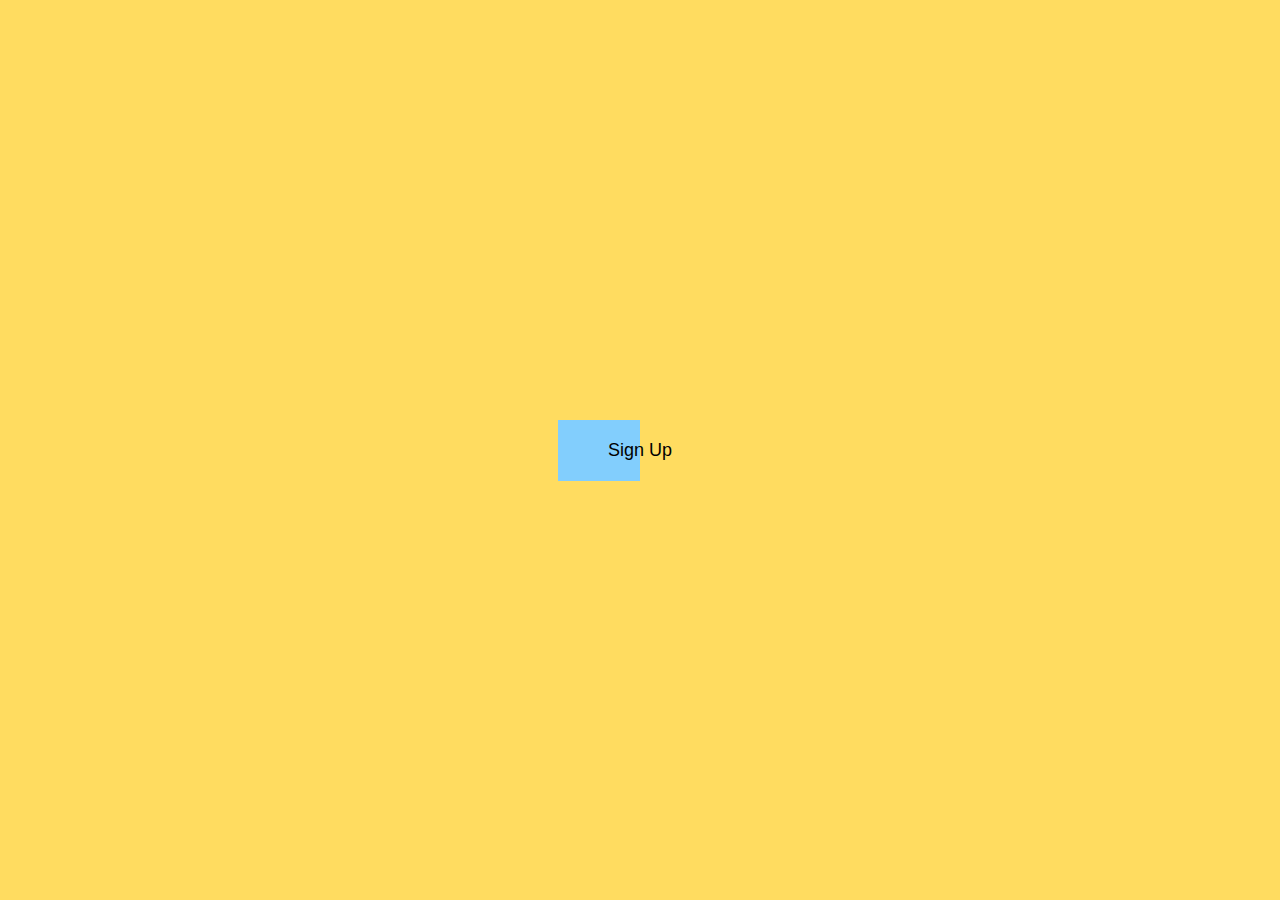
<file: btn_hover/index.html>
<!DOCTYPE html>
<html lang="en">
<head>
    <meta charset="UTF-8">
    <meta name="viewport" content="width=device-width, initial-scale=1.0">
    <link rel="stylesheet" href="style.css">
    <title>Document</title>
</head>
<body>
    
    <button>Sign Up</button>

</body>
</html>
</file>
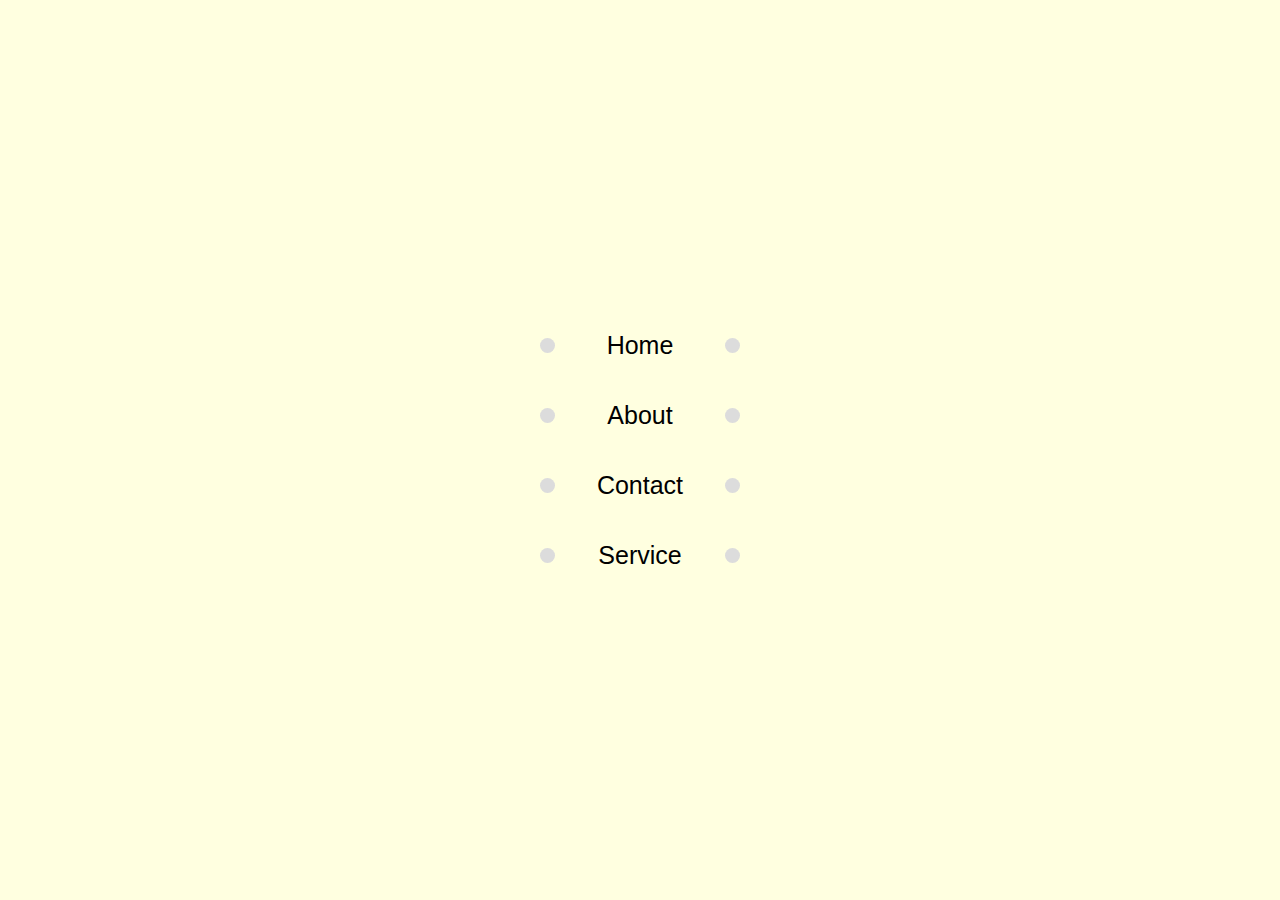
<file: btn_hover2/index.html>
<!DOCTYPE html>
<html lang="en">
<head>
    <meta charset="UTF-8">
    <meta name="viewport" content="width=device-width, initial-scale=1.0">
    <link rel="stylesheet" href="./style.css">
    <title>Hover Btn</title>
</head>
<body>
    <ul>
        <li>Home</li>
        <li>About</li>
        <li>Contact</li>
        <li>Service</li>
    </ul>
</body>
</html>
</file>
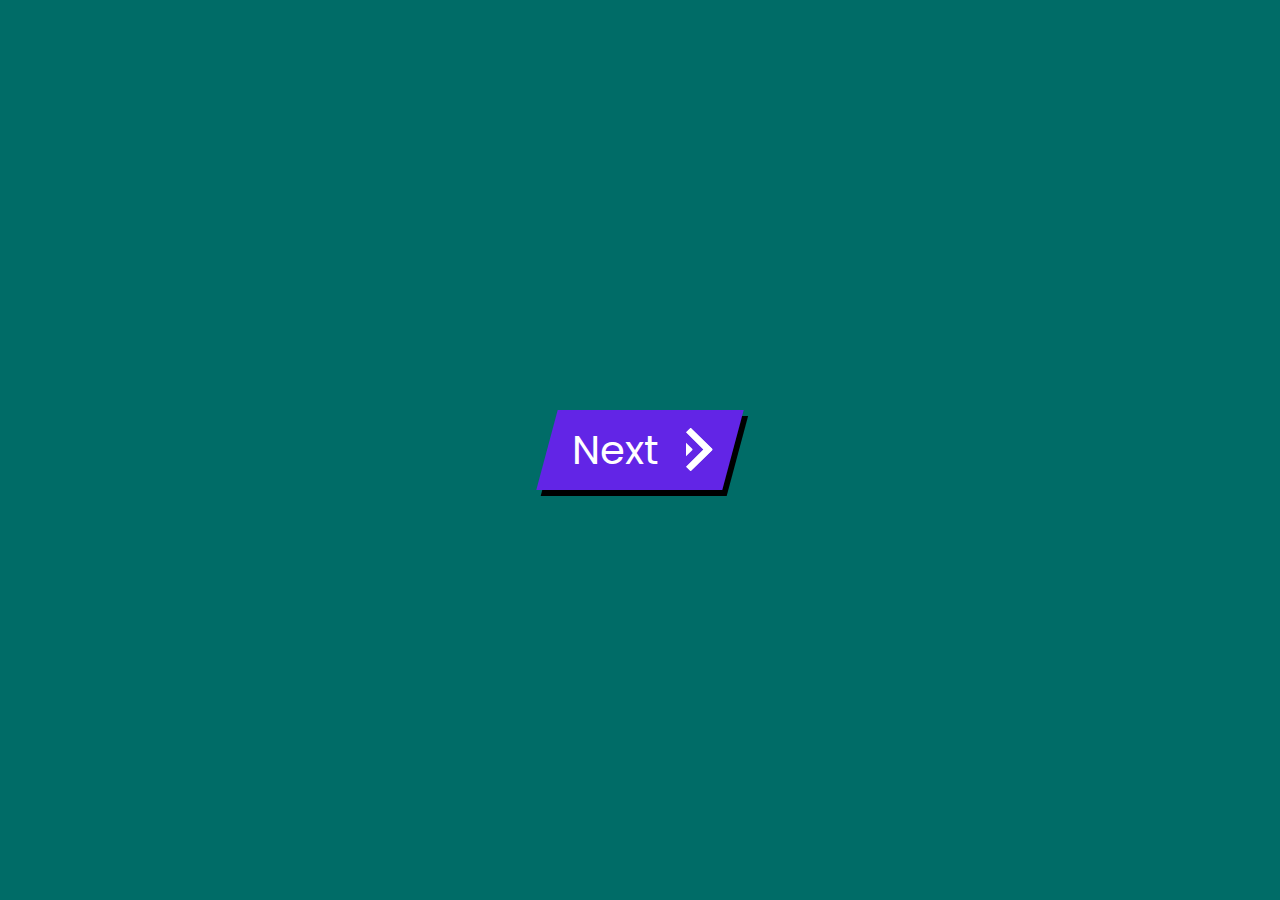
<file: btn_hover3/index.html>
<!DOCTYPE html>
<html lang="en">

<head>
    <meta charset="UTF-8">
    <meta name="viewport" content="width=device-width, initial-scale=1.0">
    <link rel="stylesheet" href="./style.css">
    <title>Hover Effect</title>
</head>

<body>

    <div class="container">
        <a href="#">
            <span>Next</span>
            <span>
                <svg width="66px" height="43px" viewBox="0 0 66 43" version="1.1" xmlns="http://www.w3.org/2000/svg"
                    xmlns:xlink="http://www.w3.org/1999/xlink">
                    <g id="arrow" stroke="none" stroke-width="1" fill="none" fill-rule="evenodd">
                        <path class="one"
                            d="M40.1543933,3.89485454 L43.9763149,0.139296592 C44.1708311,-0.0518420739 44.4826329,-0.0518571125 44.6771675,0.139262789 L65.6916134,20.7848311 C66.0855801,21.1718824 66.0911863,21.8050225 65.704135,22.1989893 C65.7000188,22.2031791 65.6958657,22.2073326 65.6916762,22.2114492 L44.677098,42.8607841 C44.4825957,43.0519059 44.1708242,43.0519358 43.9762853,42.8608513 L40.1545186,39.1069479 C39.9575152,38.9134427 39.9546793,38.5968729 40.1481845,38.3998695 C40.1502893,38.3977268 40.1524132,38.395603 40.1545562,38.3934985 L56.9937789,21.8567812 C57.1908028,21.6632968 57.193672,21.3467273 57.0001876,21.1497035 C56.9980647,21.1475418 56.9959223,21.1453995 56.9937605,21.1432767 L40.1545208,4.60825197 C39.9574869,4.41477773 39.9546013,4.09820839 40.1480756,3.90117456 C40.1501626,3.89904911 40.1522686,3.89694235 40.1543933,3.89485454 Z"
                            fill="#FFFFFF"></path>
                        <path class="two"
                            d="M20.1543933,3.89485454 L23.9763149,0.139296592 C24.1708311,-0.0518420739 24.4826329,-0.0518571125 24.6771675,0.139262789 L45.6916134,20.7848311 C46.0855801,21.1718824 46.0911863,21.8050225 45.704135,22.1989893 C45.7000188,22.2031791 45.6958657,22.2073326 45.6916762,22.2114492 L24.677098,42.8607841 C24.4825957,43.0519059 24.1708242,43.0519358 23.9762853,42.8608513 L20.1545186,39.1069479 C19.9575152,38.9134427 19.9546793,38.5968729 20.1481845,38.3998695 C20.1502893,38.3977268 20.1524132,38.395603 20.1545562,38.3934985 L36.9937789,21.8567812 C37.1908028,21.6632968 37.193672,21.3467273 37.0001876,21.1497035 C36.9980647,21.1475418 36.9959223,21.1453995 36.9937605,21.1432767 L20.1545208,4.60825197 C19.9574869,4.41477773 19.9546013,4.09820839 20.1480756,3.90117456 C20.1501626,3.89904911 20.1522686,3.89694235 20.1543933,3.89485454 Z"
                            fill="#FFFFFF"></path>
                        <path class="three"
                            d="M0.154393339,3.89485454 L3.97631488,0.139296592 C4.17083111,-0.0518420739 4.48263286,-0.0518571125 4.67716753,0.139262789 L25.6916134,20.7848311 C26.0855801,21.1718824 26.0911863,21.8050225 25.704135,22.1989893 C25.7000188,22.2031791 25.6958657,22.2073326 25.6916762,22.2114492 L4.67709797,42.8607841 C4.48259567,43.0519059 4.17082418,43.0519358 3.97628526,42.8608513 L0.154518591,39.1069479 C-0.0424848215,38.9134427 -0.0453206733,38.5968729 0.148184538,38.3998695 C0.150289256,38.3977268 0.152413239,38.395603 0.154556228,38.3934985 L16.9937789,21.8567812 C17.1908028,21.6632968 17.193672,21.3467273 17.0001876,21.1497035 C16.9980647,21.1475418 16.9959223,21.1453995 16.9937605,21.1432767 L0.15452076,4.60825197 C-0.0425130651,4.41477773 -0.0453986756,4.09820839 0.148075568,3.90117456 C0.150162624,3.89904911 0.152268631,3.89694235 0.154393339,3.89485454 Z"
                            fill="#FFFFFF"></path>
                    </g>
                </svg>
            </span>
        </a>
    </div>

</body>

</html>
</file>
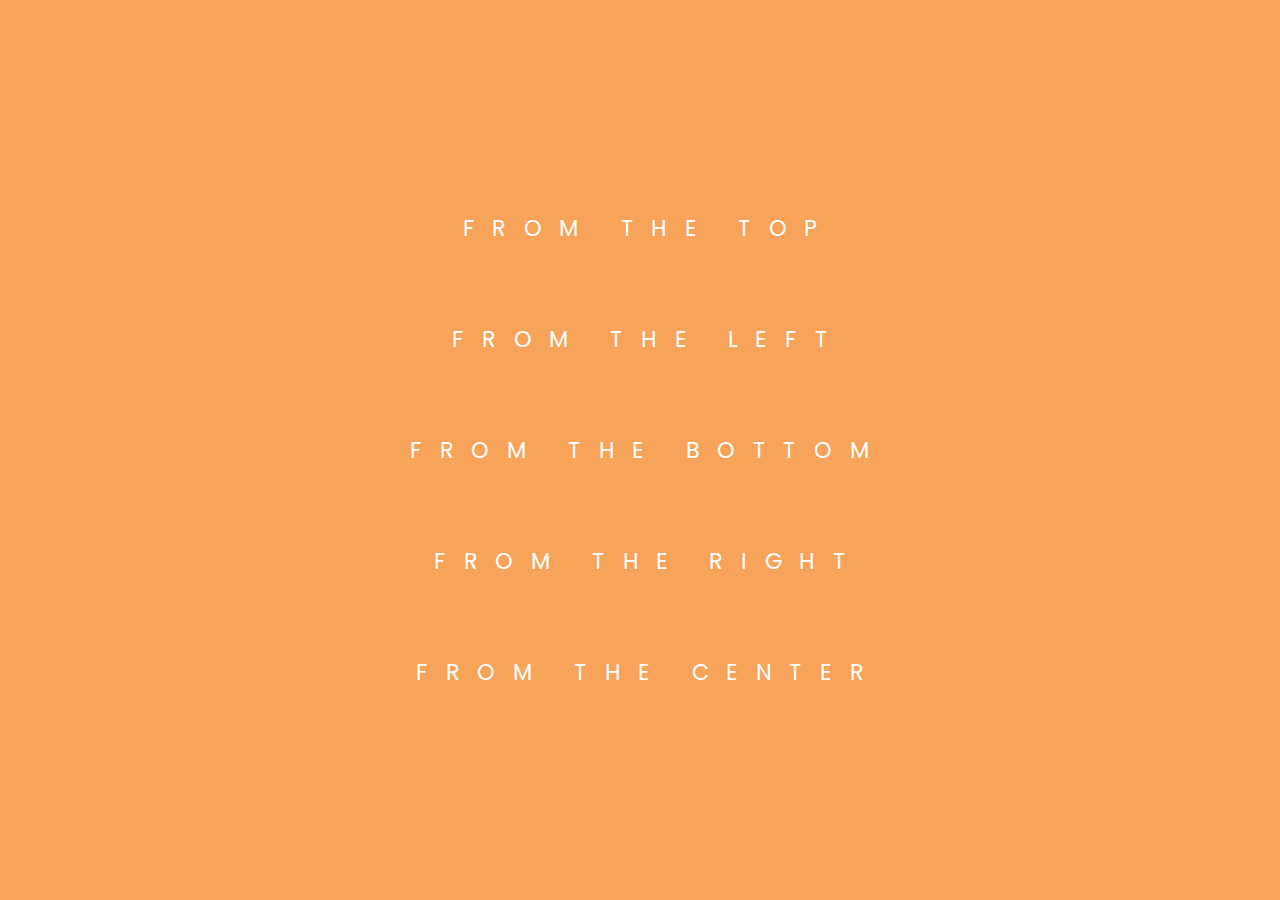
<file: btn_hover4/index.html>
<!DOCTYPE html>
<html lang="en">
<head>
    <meta charset="UTF-8">
    <meta name="viewport" content="width=device-width, initial-scale=1.0">
    <link rel="stylesheet" href="style.css">
    <title>Hover Effect</title>
</head>
<body>
 
    <div class="container">
        <div class="from_top btn">From the top</div>
        <div class="from_left btn">From the left</div>
        <div class="from_bottom btn">From the bottom</div>
        <div class="from_right btn">From the right</div>
        <div class="from_center btn">From the center</div>
    </div>
</body>
</html>
</file>
<file: btn_hover/style.css>
*{
    margin: 0;
    padding: 0;
}

body{
    box-sizing: border-box;
    background: #FFDC60;
    display: flex;
    justify-content: center;
    align-items: center;
    height: 100vh;
}

button{
    font-size: 18px;
    padding: 20px 50px;
    position: relative;
    overflow: hidden;
    background: transparent;
    border: 0;
    cursor: pointer;
    transition: 1s;
}

button::after{
    position: absolute;
    content: "";
    width: 50%;
    background: #82CEFD;
    height: 10vw;
    left: 0;
    top: 0;
    z-index: -1;
    transition: 1s;
}

button:hover{
    color: white;
    transition: 1s;
}

button:hover::after{
    background: #5A58E9;
    transition: 1s;
    width: 100%;
}
</file>
<file: btn_hover2/style.css>
*{
    margin: 0;
    padding: 0;
}

body{
    box-sizing: border-box;
    margin: 0;
    height: 100vh;
    display: flex;
    align-items: center;
    justify-content: center;
    background-color: lightyellow;
}

ul{
    list-style: none;
    padding: 0;
}

li{
    font-size: 25px;
    width: 8em;
    height: 2em;
    text-align: center;
    line-height: 2em;
    font-family: sans-serif;
    text-transform: capitalize;
    position: relative;
    transition: 0.5s;
    margin: 0.8em;
}

li::before{
    width: 0.6em;
    height: 0.6em;
    background-color: gainsboro;
    content: '';
    position: absolute;
    left: 0;
    top: calc(50% - 0.6em / 2);
    border-radius: 50%;
    transition: 0.5s cubic-bezier(0.5, -0.5, 0.25, 1.5);
    z-index: -1;
}

li::after{
    width: 0.6em;
    height: 0.6em;
    background-color: gainsboro;
    content: '';
    position: absolute;
    right: 0;
    top: calc(50% - 0.6em / 2);
    border-radius: 50%;
    transition: 0.5s cubic-bezier(0.5, -0.5, 0.25, 1.5);
    z-index: -2;
}

li:hover{
    cursor: pointer;
    color: white;
}

li:hover::before{
    width: 100%;
    height: 100%;
    border-radius: 0;
    background: #006C67;
}

li:hover::after{
    width: 100%;
    height: 100%;
    border-radius: 0;
    background: #003844;
}

li:hover::before {
    top: 0;
}

li:hover::after {
    right: -0.4em;
    filter: brightness(0.8);
}
</file>
<file: btn_hover3/style.css>
@import url('https://fonts.googleapis.com/css?family=Poppins:900i');

*{
    margin: 0;
    padding: 0;
}

body{
    box-sizing: border-box;
    background: #006C67;
    display: flex;
    justify-content: center;
    align-items: center;
    height: 100vh;
}

.container{
    display: flex;
    justify-content: center;
}

a{
    display: flex;
    align-items: center;
    padding: 10px 25px;
    color: white;
    font-family: 'Poppins', sans-serif;
    font-size: 40px;
    text-decoration: none;
    background: #6225E6;
    transition: 1s;
    box-shadow: 6px 6px 0 black;
    transform: skewX(-15deg);
}

a:focus{
    outline: none;
}

a:hover{
    transition: 0.5s;
    box-shadow: 10px 10px 0 #FBC638;
}

a span:nth-child(2){
    transition: 0.5s;
    margin-right: 0px;
}

a:hover span:nth-child(2){
    transition: 0.5s;
    margin-right: 45px;
}

span {
    transform: skewX(15deg) 
}

span:nth-child(2) {
    width: 20px;
    margin-left: 30px;
    position: relative;
    top: 12%;
}

/* ************************SVG ******************* */
path.one{
    transition: 0.4s;
    transform: translateX(-60%);
}

path.two{
    transition: 0.4s;
    transform: translateX(-60%);
    animation: color_ani 1s infinite 0.3s;
}

path.three{
    animation: color_ani 1s infinite 0.2s;
}

a:hover path.one{
    transition: 0.4s;
    transform: translateX(0%);
    animation: color_ani 1s infinite 0.6s;
}

a:hover path.two{
    transition: 0.4s;
    transform: translateX(0%);
    animation: color_ani 1s infinite 0.4s;
}

@keyframes color_ani{
    0%{
        fill: white;
    }
    50%{
        fill: #FBC638;
    }
    100%{
        fill: white;
    }
}
</file>
<file: btn_hover4/style.css>
@import url('https://fonts.googleapis.com/css?family=Poppins:900i');

*{
    margin: 0;
    padding: 0;
}

body{
    box-sizing: border-box;
    background: #F8A35A;
    display: flex;
    justify-content: center;
    align-items: center;
    height: 100vh;
    font-family: 'Poppins', sans-serif;
}

.container{
    text-align: center;
}

.btn{
    position: relative;	
	padding: 1.4rem 4.2rem;
	padding-right: 3.1rem;
	font-size: 1.4rem;
	color: white;
	letter-spacing: 1.1rem;
	text-transform: uppercase;
	transition: all 500ms cubic-bezier(0.77, 0, 0.175, 1);	
	cursor: pointer;
	user-select: none;
    margin: 2rem;
}

.btn:before, .btn:after {
	content: '';
	position: absolute;	
	transition: inherit;
	z-index: -1;
}

.btn:hover {
	color: #F8A35A;
	transition-delay: .5s;
}

.btn:hover:before {
	transition-delay: 0s;
}

.btn:hover:after {
	background: white;
	transition-delay: .35s;
}

/* ********************Top ******************* */
.from_top:before, 
.from_top:after {
	left: 0;
	height: 0;
	width: 100%;
}

.from_top:before {
	bottom: 0;	
	border: 1px solid white;
	border-top: 0;
	border-bottom: 0;
}

.from_top:after {
	top: 0;
	height: 0;
}

.from_top:hover:before,
.from_top:hover:after {
	height: 100%;
}

/* ********************left ******************* */
.from_left:before, 
.from_left:after {
	top: 0;
	width: 0;
	height: 100%;
}

.from_left:before {
	right: 0;
	border: 1px solid white;
	border-left: 0;
	border-right: 0;	
}

.from_left:after {
	left: 0;
}

.from_left:hover:before,
.from_left:hover:after {
	width: 100%;
}

/* ********************right ******************* */
.from_right:before, 
.from_right:after {
	top: 0;
	width: 0;
	height: 100%;
}

.from_right:before {
	right: 0;
	border: 1px solid white;
	border-left: 0;
	border-right: 0;	
}

.from_right:after {
	right: 0;
}

.from_right:hover:before,
.from_right:hover:after {
	width: 100%;
}

/* ********************bottom ******************* */
.from_bottom:before, 
.from_bottom:after {
	left: 0;
	height: 0;
	width: 100%;
}

.from_bottom:before {
	top: 0;	
	border: 1px solid white;
	border-top: 0;
	border-bottom: 0;
}

.from_bottom:after {
    bottom: 0;
	height: 0;
}

.from_bottom:hover:before,
.from_bottom:hover:after {
	height: 100%;
}

/* ********************center ******************* */
.from_center:before{
	top: 0;
	left: 50%;
	height: 100%;
	width: 0;
	border: 1px solid white;
	border-left: 0;
	border-right: 0;
}

.from_center::after {
	bottom: 0;
	left: 0;
	height: 0;
	width: 100%;
	background: white;
}

.from_center:hover:before {
	left: 0;
	width: 100%;
}

.from_center:hover:after {
	top: 0;
	height: 100%;
}
</file>
